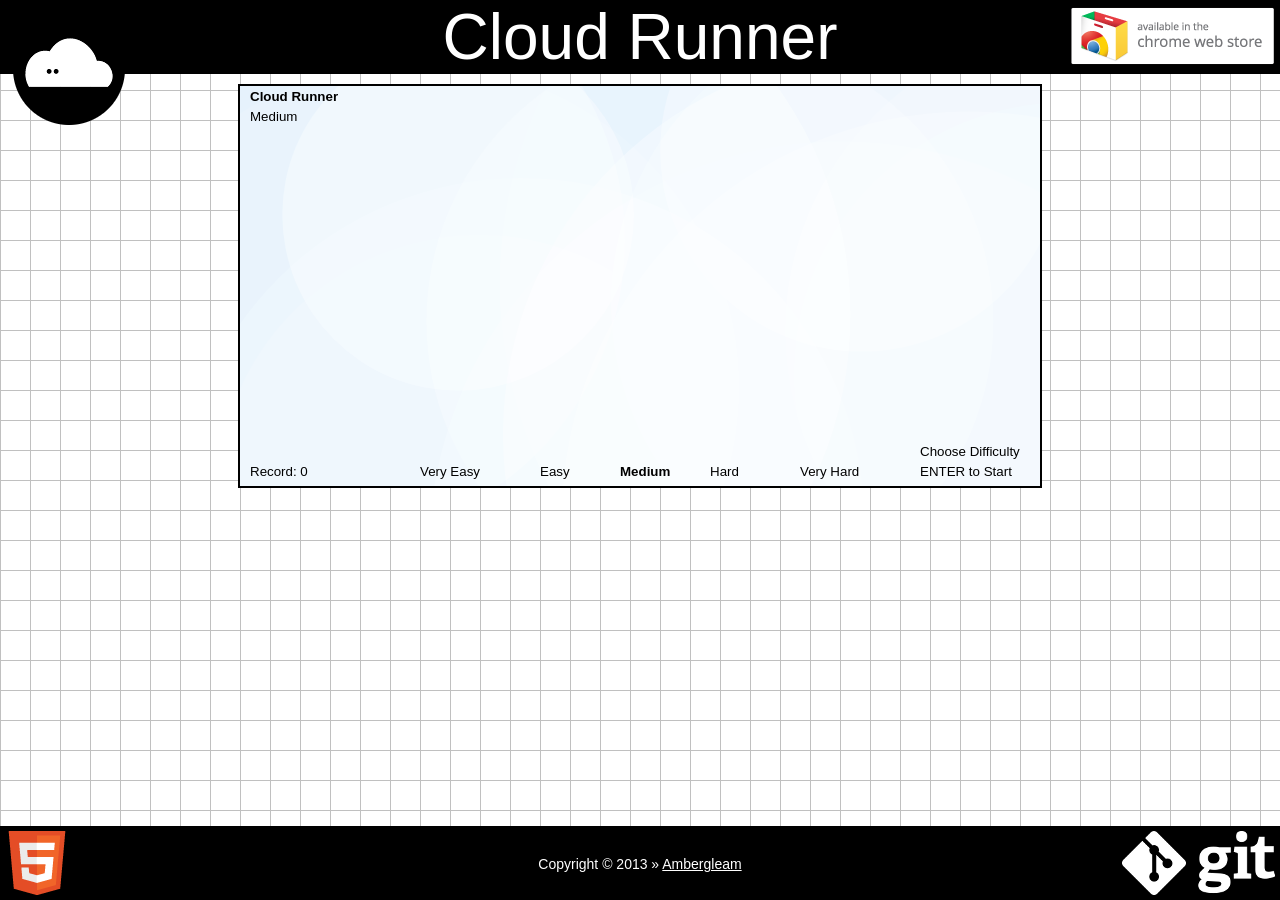
<file: index.html>
<!DOCTYPE html>
<html lang="en">
	
	<!-- Header -->
	<head>
		<meta charset="utf-8">
		<title>Cloud Runner</title>
		<script>
		if(Browser.isMobile){
			document.addEvent('touchstart touchend', function(event){
				event.preventDefault();
			});
		}
		var s = document.getElementById('install');
		if (window.addEventListener && chrome){
			s.addEventListener('click',function(e){
				e.preventDefault();
				if (chrome.app.isInstalled) {

				}else{
					chrome.webstore.install();
				}	
			});
		}
		</script>
		<link rel="shortcut icon" type="image/ico" href="favicon.ico"/>
		<link rel="stylesheet" type="text/css" href="css/style.css">
		<link rel="chrome-webstore-item" href="https://chrome.google.com/webstore/detail/okafjkmanfganblclfhffedippdlnnmd">
	</head>
	<!-- End Header -->
	
	<!-- Body -->
	<body>
		
		<!-- Top Bar -->
		<div id="bar-top">
			
			<div id="logo">
				<img src="images/logos/cloud.png" alt="Cloud Runner">
			</div>
			
			<div id="title">
			Cloud Runner
			</div>
			
			<div id="store">
				<a target="_blank" title="Chrome Web Store" href="https://chrome.google.com/webstore/detail/okafjkmanfganblclfhffedippdlnnmd">
				<img src="images/logos/chrome.png" alt="Chrome Web Store">
				</a>
			</div>
			
		</div>
	
		<!-- Container and Canvas for the game-->
		<div id="canvas-container">
			<canvas id="canvas">The chosen browser does not support canvas.</canvas>
			<script src="js/game.js"></script>
		</div>
		
		<!-- Bottom Bar -->
		<div id="bar-bottom">
			
			<div id="html5">
				<a target="_blank" title="W3C HTML5" href="http://www.w3.org/html/logo/">
				<img src="images/logos/html5.png" alt="W3C HTML5">
				</a>
			</div>
			
			<div id="copyright">
				Copyright © 2013 » <a target="_blank" title="Email the Author" href="mailto:ambergleam@gmail.com">Ambergleam</a>
			</div>
			
			<div id="github">
				<a target="_blank" title="Github Repo" href="https://github.com/Ambergleam/Cloud-Runner.git">
				<img src="images/logos/github.png" alt="Github Repo">
				</a>
			</div>
			
		</div>
		
	</body>
	<!-- End Body -->
	
</html>
</file>
<file: css/style.css>
/*
 * Main body
 */
body {
	font-family: 'proxima-nova', Helvetica, Arial, sans-serif;
	background: white;
	background-image:url('../images/grid/grid.gif');
	color: white;
}

/*
 * The top bar
 */
#bar-top {
	position: absolute;
	right: 0px;
	top: 0px;
	width: 100%;
	height: 74px;
	background-color: black;
	text-align: center;
}

/*
 * The title for the page
 */
#title {
	font-size: 64px;
	text-align: center;
}

/*
 * HTML5 logo
 */
#html5 {
	position: absolute;
	top: 5px;
	left: 5px;
}

/*
 * Github logo
 */
#github {
	position: absolute;
	top: 5px;
	right: 5px;
}

/*
 * Promo text for Chrome App
 */
#store {
	position: absolute;
	bottom: 5px;
	right: 5px;
}

/*
 * Logo for the game itself
 */
#logo {
	position: absolute;
	top: 5px;
	left: 5px;
}

/*
 * The container and canvas where the game is displayed
 */
#canvas-container {
	width: 800px;
	height: 400px;
	margin: 0 auto;
	margin-top: 84px;
	border: 2px solid #000;
	position: relative;
}
#canvas {
	width: 100%;
	height: 100%;
}

/*
 * The bottom bar
 */
#bar-bottom {
	position: absolute;
	bottom: 0px;
	right: 0px;
	width: 100%;
	height: 74px;
	background-color: black;
}

/*
 * Copyright information
 */
#copyright {
	position: relative;
	top: 30px;
	font-size: 14px;
	text-align: center;
}
#copyright a {
	text-decoration: underline;
	color: white;
}
#copyright a:hover {
	text-decoration: none;
}
</file>
